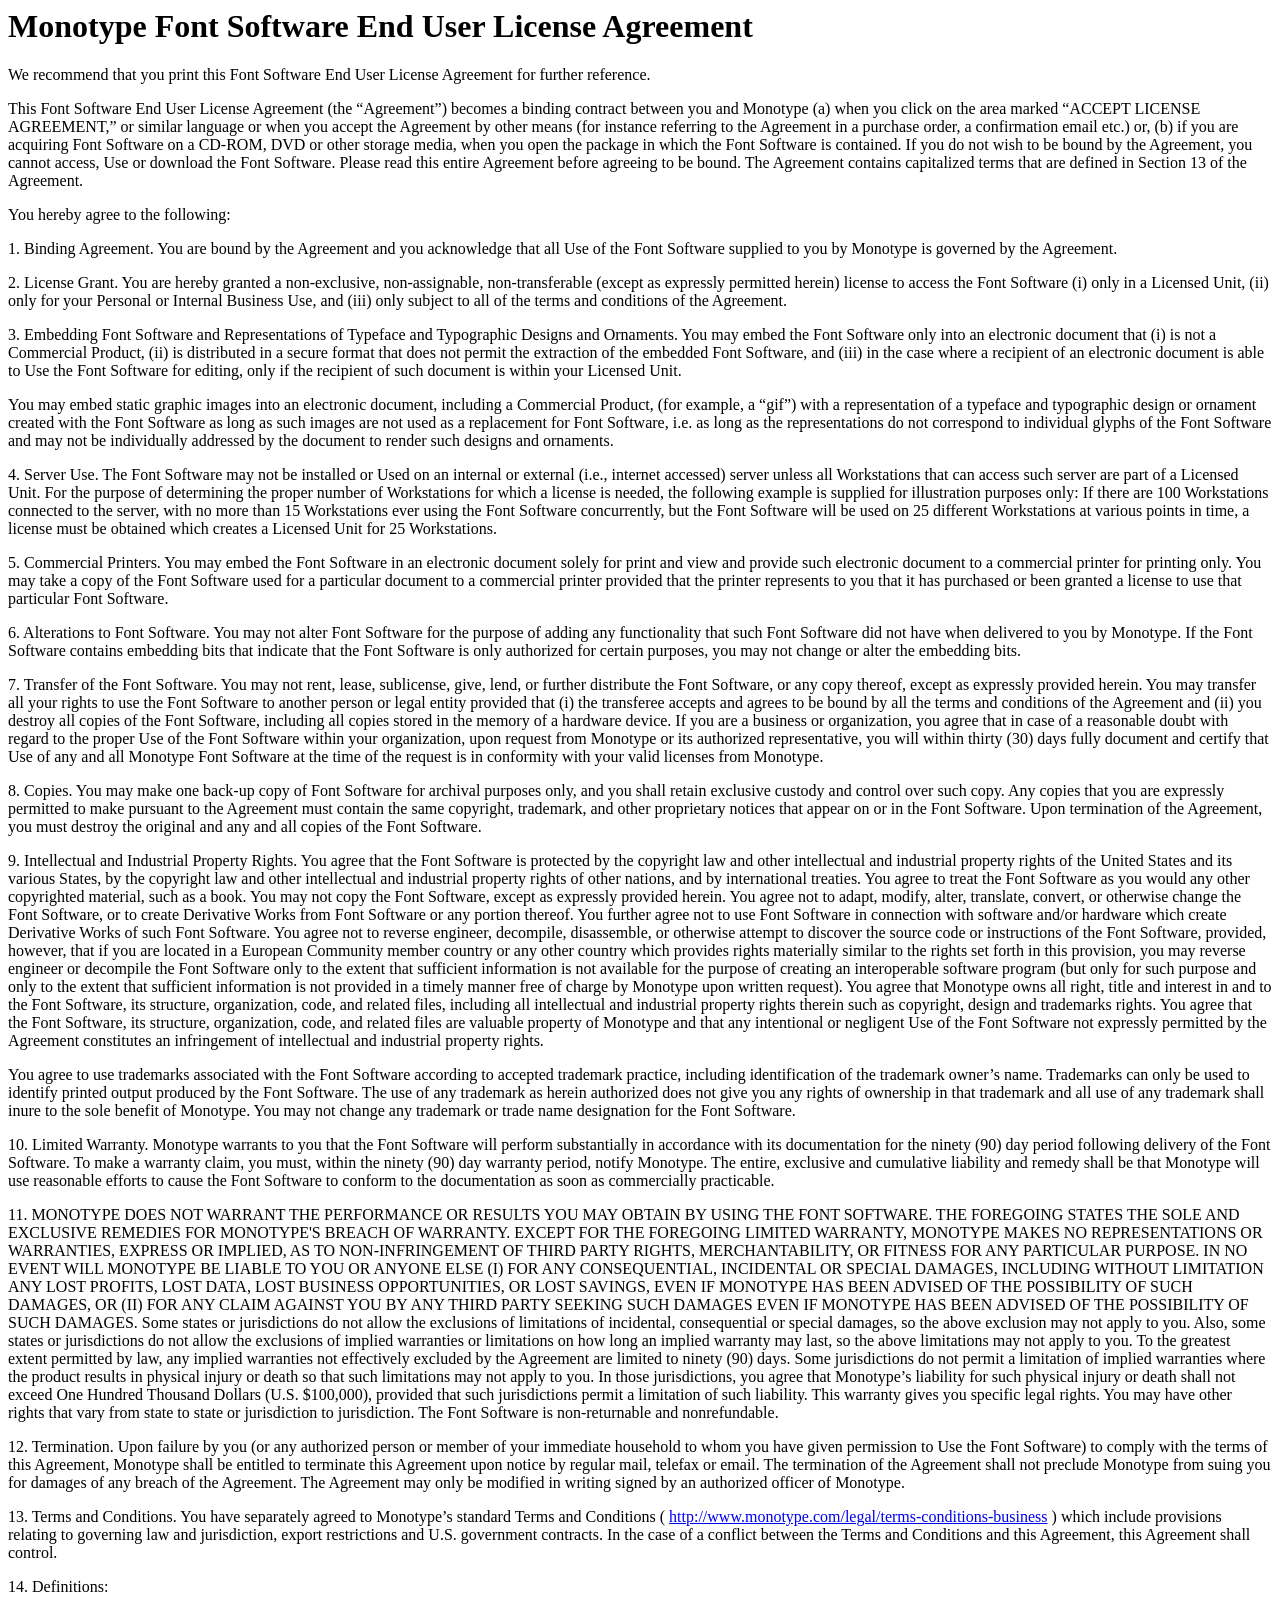
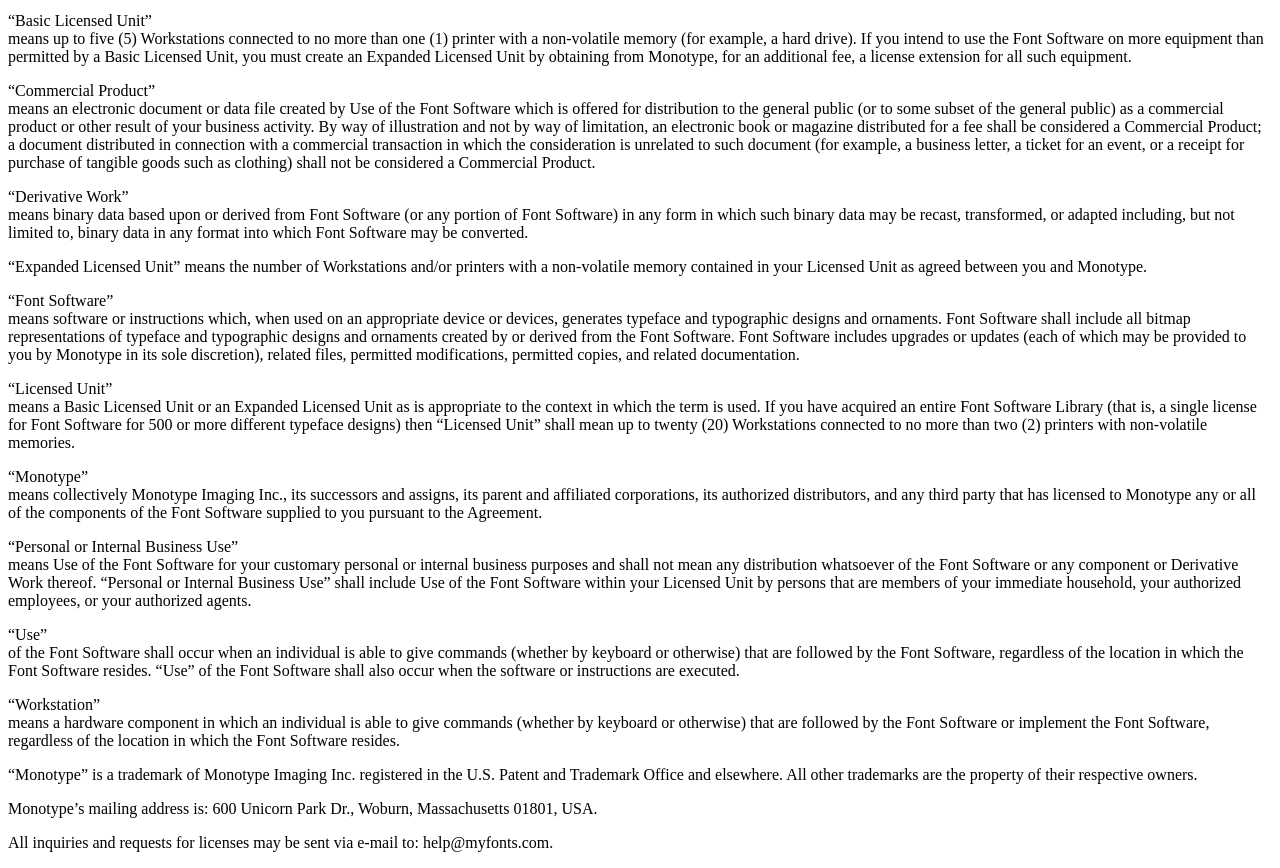
<file: epccfont/Licenses/Monotype Font Software End User License Agreement.html>
<html><head>
<title>Monotype Font Software End User License Agreement</title><meta http-equiv='Content-Type' content='text/html; charset=utf-8'>
</head>
<body>
<h1>Monotype Font Software End User License Agreement</h1><p>We recommend that you print this Font Software End User License Agreement for further reference.</p>
<p>This Font Software End User License Agreement (the “Agreement”) becomes a binding contract between you and Monotype (a) when you click on the area marked “ACCEPT LICENSE AGREEMENT,” or similar language or when you accept the Agreement by other means (for instance referring to the Agreement in a purchase order, a confirmation email etc.) or, (b) if you are acquiring Font Software on a CD-ROM, DVD or other storage media, when you open the package in which the Font Software is contained.  If you do not wish to be bound by the Agreement, you cannot access, Use or download the Font Software. Please read this entire Agreement before agreeing to be bound. The Agreement contains capitalized terms that are defined in Section 13 of the Agreement.</p>
<p>You hereby agree to the following:</p>
<p>1.	Binding Agreement.  You are bound by the Agreement and you acknowledge that all Use of the Font Software supplied to you by Monotype is governed by the Agreement.</p>
<p>2.	License Grant.  You are hereby granted a non-exclusive, non-assignable, non-transferable (except as expressly permitted herein) license to access the Font Software (i) only in a Licensed Unit, (ii) only for your Personal or Internal Business Use, and (iii) only subject to all of the terms and conditions of the Agreement.</p>
<p>3.	Embedding Font Software and Representations of Typeface and Typographic Designs and Ornaments.  You may embed the Font Software only into an electronic document that (i) is not a Commercial Product, (ii) is distributed in a secure format that does not permit the extraction of the embedded Font Software, and (iii) in the case where a recipient of an electronic document is able to Use the Font Software for editing, only if the recipient of such document is within your Licensed Unit. </p>
<p>You may embed static graphic images into an electronic document, including a Commercial Product, (for example, a “gif”) with a representation of a typeface and typographic design or ornament created with the Font Software as long as such images are not used as a replacement for Font Software, i.e. as long as the representations do not correspond to individual glyphs of the Font Software and may not be individually addressed by the document to render such designs and ornaments.</p>
<p>4.	Server Use.  The Font Software may not be installed or Used on an internal or external (i.e., internet accessed) server unless all Workstations that can access such server are part of a Licensed Unit.  For the purpose of determining the proper number of Workstations for which a license is needed, the following example is supplied for illustration purposes only: If there are 100 Workstations connected to the server, with no more than 15 Workstations ever using the Font Software concurrently, but the Font Software will be used on 25 different Workstations at various points in time, a license must be obtained which creates a Licensed Unit for 25 Workstations. </p>
<p>5.	Commercial Printers.  You may embed the Font Software in an electronic document solely for print and view and provide such electronic document to a commercial printer for printing only.  You may take a copy of the Font Software used for a particular document to a commercial printer provided that the printer represents to you that it has purchased or been granted a license to use that particular Font Software.</p>
<p>6.	Alterations to Font Software.  You may not alter Font Software for the purpose of adding any functionality that such Font Software did not have when delivered to you by Monotype. If the Font Software contains embedding bits that indicate that the Font Software is only authorized for certain purposes, you may not change or alter the embedding bits. </p>
<p>7.	Transfer of the Font Software.  You may not rent, lease, sublicense, give, lend, or further distribute the Font Software, or any copy thereof, except as expressly provided herein. You may transfer all your rights to use the Font Software to another person or legal entity provided that (i) the transferee accepts and agrees to be bound by all the terms and conditions of the Agreement and (ii) you destroy all copies of the Font Software, including all copies stored in the memory of a hardware device. If you are a business or organization, you agree that in case of a reasonable doubt with regard to the proper Use of the Font Software within your organization, upon request from Monotype or its authorized representative, you will within thirty (30) days fully document and certify that Use of any and all Monotype Font Software at the time of the request is in conformity with your valid licenses from Monotype.</p>
<p>8.	Copies.  You may make one back-up copy of Font Software for archival purposes only, and you shall retain exclusive custody and control over such copy.  Any copies that you are expressly permitted to make pursuant to the Agreement must contain the same copyright, trademark, and other proprietary notices that appear on or in the Font Software. Upon termination of the Agreement, you must destroy the original and any and all copies of the Font Software.</p>
<p>9.	Intellectual and Industrial Property Rights.  You agree that the Font Software is protected by the copyright law and other intellectual and industrial property rights of the United States and its various States, by the copyright law and other intellectual and industrial property rights of other nations, and by international treaties. You agree to treat the Font Software as you would any other copyrighted material, such as a book. You may not copy the Font Software, except as expressly provided herein. You agree not to adapt, modify, alter, translate, convert, or otherwise change the Font Software, or to create Derivative Works from Font Software or any portion thereof. You further agree not to use Font Software in connection with software and/or hardware which create Derivative Works of such Font Software. You agree not to reverse engineer, decompile, disassemble, or otherwise attempt to discover the source code or instructions of the Font Software, provided, however, that if you are located in a European Community member country or any other country which provides rights materially similar to the rights set forth in this provision, you may reverse engineer or decompile the Font Software only to the extent that sufficient information is not available for the purpose of creating an interoperable software program (but only for such purpose and only to the extent that sufficient information is not provided in a timely manner free of charge by Monotype upon written request). You agree that Monotype owns all right, title and interest in and to the Font Software, its structure, organization, code, and related files, including all intellectual and industrial property rights therein such as copyright, design and trademarks rights. You agree that the Font Software, its structure, organization, code, and related files are valuable property of Monotype and that any intentional or negligent Use of the Font Software not expressly permitted by the Agreement constitutes an infringement of intellectual and industrial property rights.</p>
<p>You agree to use trademarks associated with the Font Software according to accepted trademark practice, including identification of the trademark owner&#8217;s name. Trademarks can only be used to identify printed output produced by the Font Software. The use of any trademark as herein authorized does not give you any rights of ownership in that trademark and all use of any trademark shall inure to the sole benefit of Monotype. You may not change any trademark or trade name designation for the Font Software.</p>
<p>10.	Limited Warranty.  Monotype warrants to you that the Font Software will perform substantially in accordance with its documentation for the ninety (90) day period following delivery of the Font Software. To make a warranty claim, you must, within the ninety (90) day warranty period, notify Monotype.  The entire, exclusive and cumulative liability and remedy shall be that Monotype will use reasonable efforts to cause the Font Software to conform to the documentation as soon as commercially practicable.</p>
<p>11.	MONOTYPE DOES NOT WARRANT THE PERFORMANCE OR RESULTS YOU MAY OBTAIN BY USING THE FONT SOFTWARE. THE FOREGOING STATES THE SOLE AND EXCLUSIVE REMEDIES FOR MONOTYPE'S BREACH OF WARRANTY. EXCEPT FOR THE FOREGOING LIMITED WARRANTY, MONOTYPE MAKES NO REPRESENTATIONS OR WARRANTIES, EXPRESS OR IMPLIED, AS TO NON-INFRINGEMENT OF THIRD PARTY RIGHTS, MERCHANTABILITY, OR FITNESS FOR ANY PARTICULAR PURPOSE. IN NO EVENT WILL MONOTYPE BE LIABLE TO YOU OR ANYONE ELSE (I) FOR ANY CONSEQUENTIAL, INCIDENTAL OR SPECIAL DAMAGES, INCLUDING WITHOUT LIMITATION ANY LOST PROFITS, LOST DATA, LOST BUSINESS OPPORTUNITIES, OR LOST SAVINGS, EVEN IF MONOTYPE HAS BEEN ADVISED OF THE POSSIBILITY OF SUCH DAMAGES, OR (II) FOR ANY CLAIM AGAINST YOU BY ANY THIRD PARTY SEEKING SUCH DAMAGES EVEN IF MONOTYPE HAS BEEN ADVISED OF THE POSSIBILITY OF SUCH DAMAGES. Some states or jurisdictions do not allow the exclusions of limitations of incidental, consequential or special damages, so the above exclusion may not apply to you. Also, some states or jurisdictions do not allow the exclusions of implied warranties or limitations on how long an implied warranty may last, so the above limitations may not apply to you. To the greatest extent permitted by law, any implied warranties not effectively excluded by the Agreement are limited to ninety (90) days. Some jurisdictions do not permit a limitation of implied warranties where the product results in physical injury or death so that such limitations may not apply to you. In those jurisdictions, you agree that Monotype’s liability for such physical injury or death shall not exceed One Hundred Thousand Dollars (U.S. $100,000), provided that such jurisdictions permit a limitation of such liability. This warranty gives you specific legal rights. You may have other rights that vary from state to state or jurisdiction to jurisdiction. The Font Software is non-returnable and nonrefundable.</p>
<p>12.	Termination.  Upon failure by you (or any authorized person or member of your immediate household to whom you have given permission to Use the Font Software) to comply with the terms of this Agreement, Monotype shall be entitled to terminate this Agreement upon notice by regular mail, telefax or email. The termination of the Agreement shall not preclude Monotype from suing you for damages of any breach of the Agreement. The Agreement may only be modified in writing signed by an authorized officer of Monotype.</p>
<p>13.	Terms and Conditions.  You have separately agreed to Monotype’s standard Terms and Conditions (  <a href="http://www.monotype.com/legal/terms-conditions-business">http://www.monotype.com/legal/terms-conditions-business</a>  ) which include provisions relating to governing law and jurisdiction, export restrictions and U.S. government contracts.  In the case of a conflict between the Terms and Conditions and this Agreement, this Agreement shall control.</p>
<p>14.	Definitions:</p>
<p>“Basic Licensed Unit”	<br>
means up to five (5) Workstations connected to no more than one (1) printer with a non-volatile memory (for example, a hard drive). If you intend to use the Font Software on more equipment than permitted by a Basic Licensed Unit, you must create an Expanded Licensed Unit by obtaining from Monotype, for an additional fee, a license extension for all such equipment.</p>
<p>“Commercial Product”	<br>
means an electronic document or data file created by Use of the Font Software which is offered for distribution to the general public (or to some subset of the general public) as a commercial product or other result of your business activity. By way of illustration and not by way of limitation, an electronic book or magazine distributed for a fee shall be considered a Commercial Product; a document distributed in connection with a commercial transaction in which the consideration is unrelated to such document (for example, a business letter, a ticket for an event, or a receipt for purchase of tangible goods such as clothing) shall not be considered a Commercial Product.</p>
<p>“Derivative Work”	<br>
means binary data based upon or derived from Font Software (or any portion of Font Software) in any form in which such binary data may be recast, transformed, or adapted including, but not limited to, binary data in any format into which Font Software may be converted. </p>
<p>“Expanded Licensed Unit”	means the number of Workstations and/or printers with a non-volatile memory contained in your Licensed Unit as agreed between you and Monotype.</p>
<p>“Font Software”	<br>
means software or instructions which, when used on an appropriate device or devices, generates typeface and typographic designs and ornaments. Font Software shall include all bitmap representations of typeface and typographic designs and ornaments created by or derived from the Font Software. Font Software includes upgrades or updates (each of which may be provided to you by Monotype in its sole discretion), related files, permitted modifications, permitted copies, and related documentation.</p>
<p>“Licensed Unit”	<br>
means a Basic Licensed Unit or an Expanded Licensed Unit as is appropriate to the context in which the term is used. If you have acquired an entire Font Software Library (that is, a single license for Font Software for 500 or more different typeface designs) then “Licensed Unit” shall mean up to twenty (20) Workstations connected to no more than two (2) printers with non-volatile memories.</p>
<p>“Monotype”	<br>
means collectively Monotype Imaging Inc., its successors and assigns, its parent and affiliated corporations, its authorized distributors, and any third party that has licensed to Monotype any or all of the components of the Font Software supplied to you pursuant to the Agreement. </p>
<p>“Personal or Internal Business Use”	<br>
means Use of the Font Software for your customary personal or internal business purposes and shall not mean any distribution whatsoever of the Font Software or any component or Derivative Work thereof. &#8220;Personal or Internal Business Use&#8221; shall include Use of the Font Software within your Licensed Unit by persons that are members of your immediate household, your authorized employees, or your authorized agents.</p>
<p>“Use”	<br>
of the Font Software shall occur when an individual is able to give commands (whether by keyboard or otherwise) that are followed by the Font Software, regardless of the location in which the Font Software resides. “Use” of the Font Software shall also occur when the software or instructions are executed.</p>
<p>“Workstation”	<br>
means a hardware component in which an individual is able to give commands (whether by keyboard or otherwise) that are followed by the Font Software or implement the Font Software, regardless of the location in which the Font Software resides. </p>
<p>“Monotype” is a trademark of Monotype Imaging Inc. registered in the U.S. Patent and Trademark Office and elsewhere. All other trademarks are the property of their respective owners. </p>
<p>Monotype&#8217;s mailing address is: 600 Unicorn Park Dr., Woburn, Massachusetts 01801, USA. </p>
<p>All inquiries and requests for licenses may be sent via e-mail to: help@myfonts.com.</p>
</body>
</html>
</file>
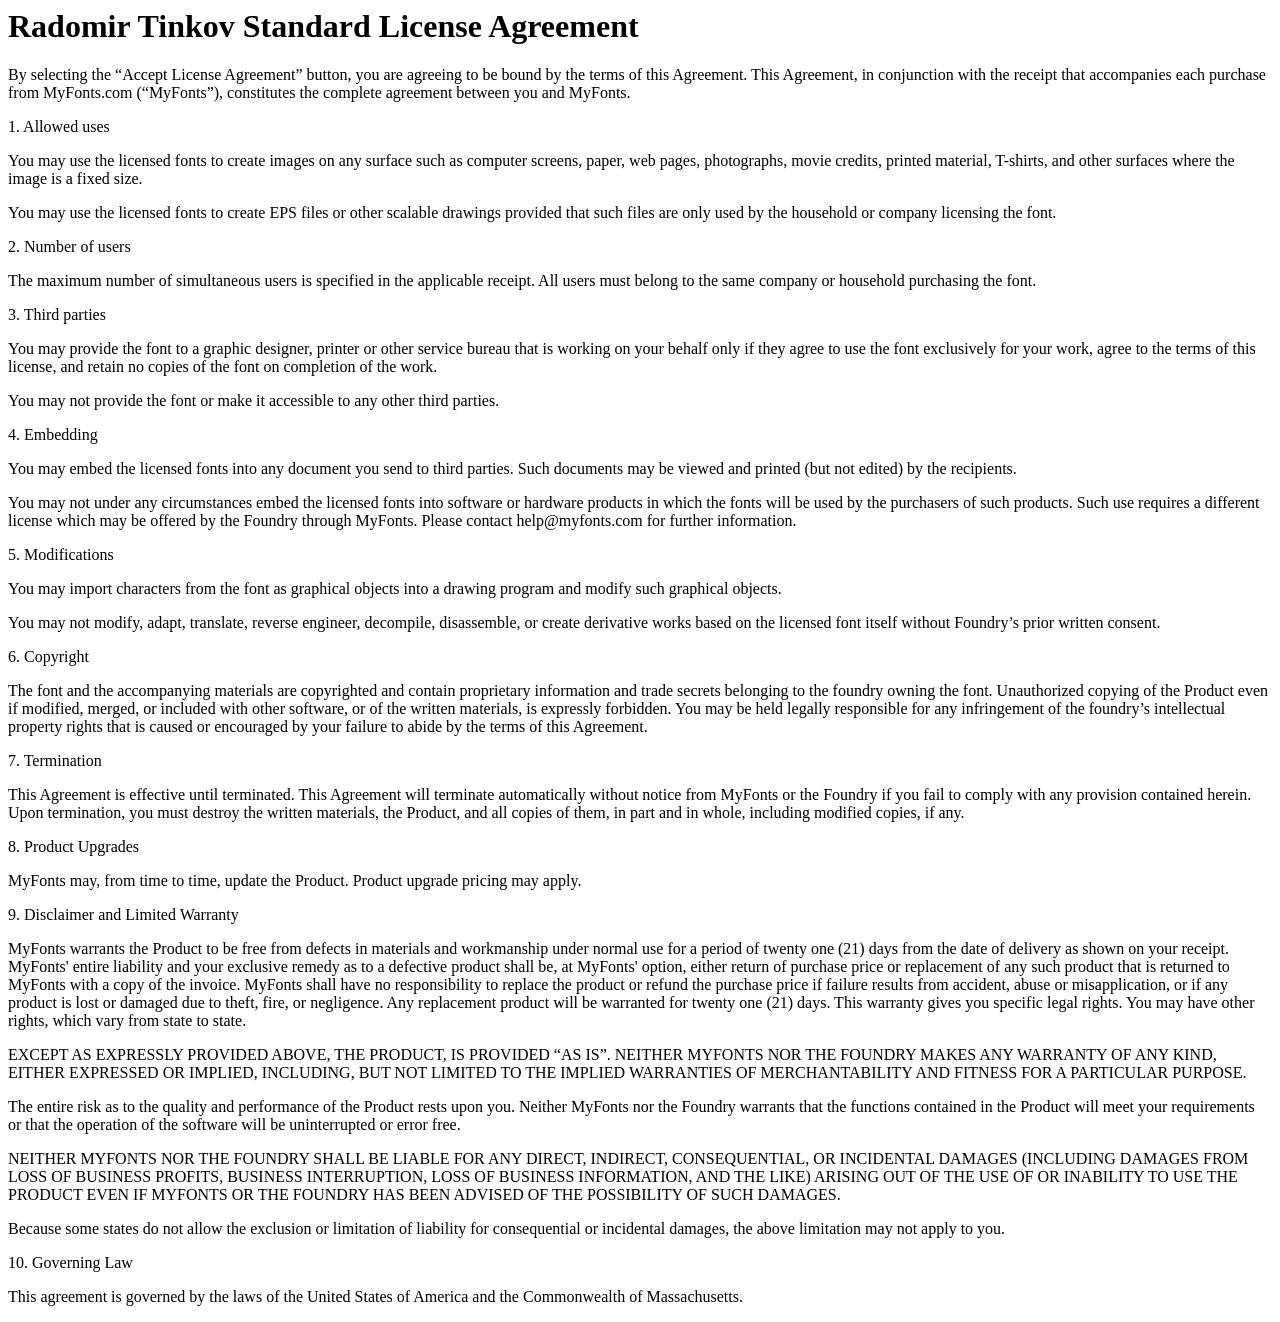
<file: epccfont/Licenses/Radomir Tinkov Standard License Agreement.html>
<html><head>
<title>Radomir Tinkov Standard License Agreement</title><meta http-equiv='Content-Type' content='text/html; charset=utf-8'>
</head>
<body>
<h1>Radomir Tinkov Standard License Agreement</h1><p>By selecting the &#8220;Accept License Agreement&#8221; button, you are agreeing to be bound by the terms of this Agreement. This Agreement, in conjunction with the receipt that accompanies each purchase from MyFonts.com (&#8220;MyFonts&#8221;), constitutes the complete agreement between you and MyFonts.</p>
<p>1. Allowed uses</p>
<p>You may use the licensed fonts to create images on any surface such as computer screens, paper, web pages, photographs, movie credits, printed material, T-shirts, and other surfaces where the image is a fixed size.</p>
<p>You may use the licensed fonts to create EPS files or other scalable drawings provided that such files are only used by the household or company licensing the font.</p>
<p>2. Number of users</p>
<p>The maximum number of simultaneous users is specified in the applicable receipt. All users must belong to the same company or household purchasing the font.</p>
<p>3. Third parties</p>
<p>You may provide the font to a graphic designer, printer or other service bureau that is working on your behalf only if they agree to use the font exclusively for your work, agree to the terms of this license, and retain no copies of the font on completion of the work.</p>
<p>You may not provide the font or make it accessible to any other third parties.</p>
<p>4. Embedding</p>
<p>You may embed the licensed fonts into any document you send to third parties. Such documents may be viewed and printed (but not edited) by the recipients.</p>
<p>You may not under any circumstances embed the licensed fonts into software or hardware products in which the fonts will be used by the purchasers of such products. Such use requires a different license which may be offered by the Foundry through MyFonts. Please contact help@myfonts.com for further information.</p>
<p>5. Modifications</p>
<p>You may import characters from the font as graphical objects into a drawing program and modify such graphical objects.</p>
<p>You may not modify, adapt, translate, reverse engineer, decompile, disassemble, or create derivative works based on the licensed font itself without Foundry&#8217;s prior written consent. </p>
<p>6. Copyright </p>
<p>The font and the accompanying materials are copyrighted and contain proprietary information and trade secrets belonging to the foundry owning the font. Unauthorized copying of the Product even if modified, merged, or included with other software, or of the written materials, is expressly forbidden. You may be held legally responsible for any infringement of the foundry&#8217;s intellectual property rights that is caused or encouraged by your failure to abide by the terms of this Agreement. </p>
<p>7. Termination </p>
<p>This Agreement is effective until terminated. This Agreement will terminate automatically without notice from MyFonts or the Foundry if you fail to comply with any provision contained herein. Upon termination, you must destroy the written materials, the Product, and all copies of them, in part and in whole, including modified copies, if any.</p>
<p>8. Product Upgrades</p>
<p>MyFonts may, from time to time, update the Product. Product upgrade pricing may apply. </p>
<p>9. Disclaimer and Limited Warranty </p>
<p>MyFonts warrants the Product to be free from defects in materials and workmanship under normal use for a period of twenty one (21) days from the date of delivery as shown on your receipt. MyFonts' entire liability and your exclusive remedy as to a defective product shall be, at MyFonts' option, either return of purchase price or replacement of any such product that is returned to MyFonts with a copy of the invoice. MyFonts shall have no responsibility to replace the product or refund the purchase price if failure results from accident, abuse or misapplication, or if any product is lost or damaged due to theft, fire, or negligence. Any replacement product will be warranted for twenty one (21) days. This warranty gives you specific legal rights. You may have other rights, which vary from state to state. </p>
<p>EXCEPT AS EXPRESSLY PROVIDED ABOVE, THE PRODUCT, IS PROVIDED &#8220;AS IS&#8221;. NEITHER MYFONTS NOR THE FOUNDRY MAKES ANY WARRANTY OF ANY KIND, EITHER EXPRESSED OR IMPLIED, INCLUDING, BUT NOT LIMITED TO THE IMPLIED WARRANTIES OF MERCHANTABILITY AND FITNESS FOR A PARTICULAR PURPOSE. </p>
<p>The entire risk as to the quality and performance of the Product rests upon you. Neither MyFonts nor the Foundry warrants that the functions contained in the Product will meet your requirements or that the operation of the software will be uninterrupted or error free. </p>
<p>NEITHER MYFONTS NOR THE FOUNDRY SHALL BE LIABLE FOR ANY DIRECT, INDIRECT, CONSEQUENTIAL, OR INCIDENTAL DAMAGES (INCLUDING DAMAGES FROM LOSS OF BUSINESS PROFITS, BUSINESS INTERRUPTION, LOSS OF BUSINESS INFORMATION, AND THE LIKE) ARISING OUT OF THE USE OF OR INABILITY TO USE THE PRODUCT EVEN IF MYFONTS OR THE FOUNDRY HAS BEEN ADVISED OF THE POSSIBILITY OF SUCH DAMAGES. </p>
<p>Because some states do not allow the exclusion or limitation of liability for consequential or incidental damages, the above limitation may not apply to you. </p>
<p>10. Governing Law </p>
<p>This agreement is governed by the laws of the United States of America and the Commonwealth of Massachusetts.</p>
</body>
</html>
</file>
